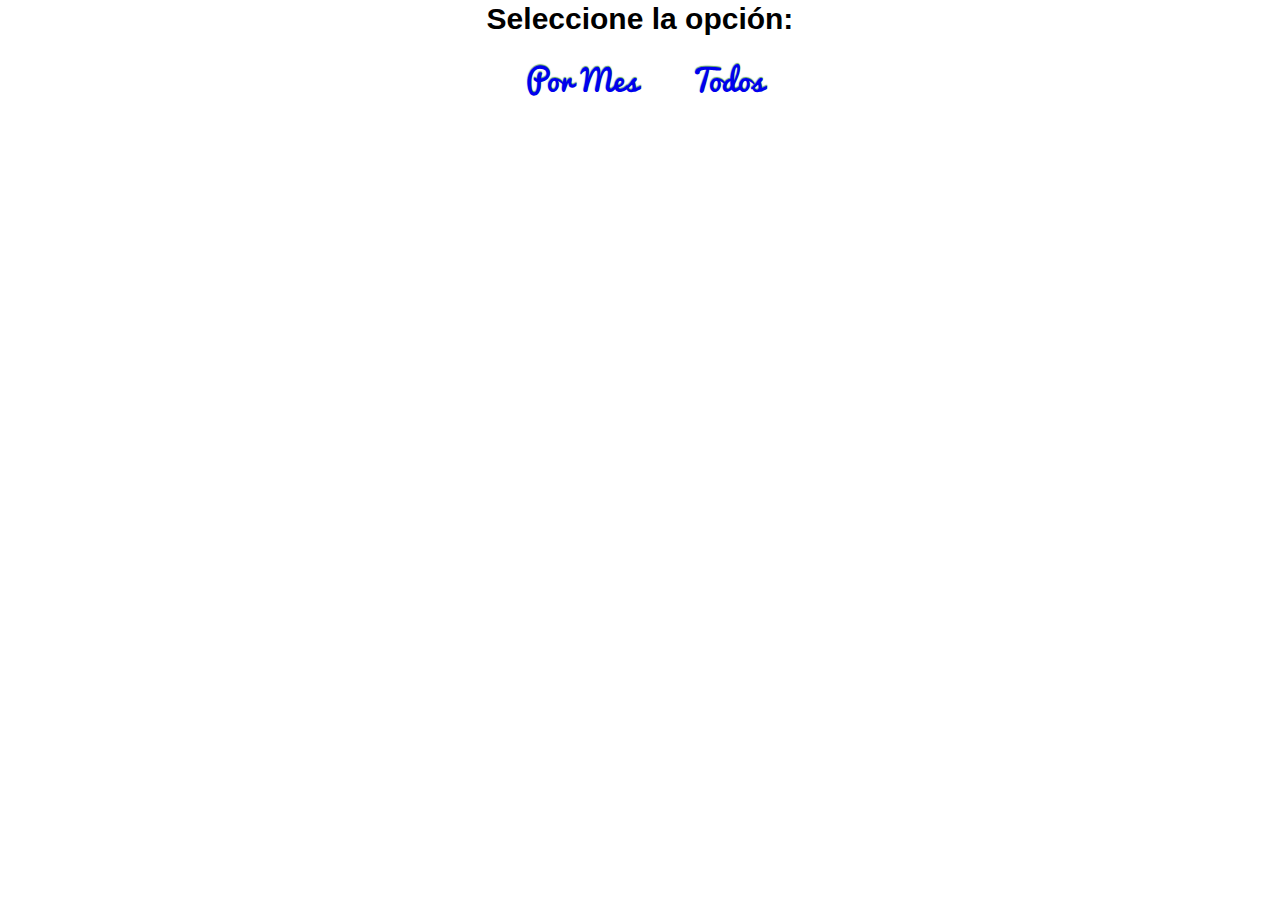
<file: antesde.html>
<DOCTYPE html>
	<html lang ="es">
		<head>
			<title>Seleccione la opción: </title>
			<meta charset = "UTF-8">
<meta name="viewport" content="width=device.width, initial-scale=1, maximum-scale=1"/>
<link href="css/estilos.css" rel="stylesheet" type="text/css" />
		</head>

		<body>
			<header>
				<center><h1>Seleccione la opción: </h1></center>
			</header>
			
			<section>
			<div class="centrar">
				<a class="boton" href="prueba.php" title="Cliente">Por Mes</a>
				<a class="boton" href="todos.php" title="Cliente">Todos</a>
			</div>
			</section>

		<footer>
			
		</footer>
		</body>
		</html>
</file>
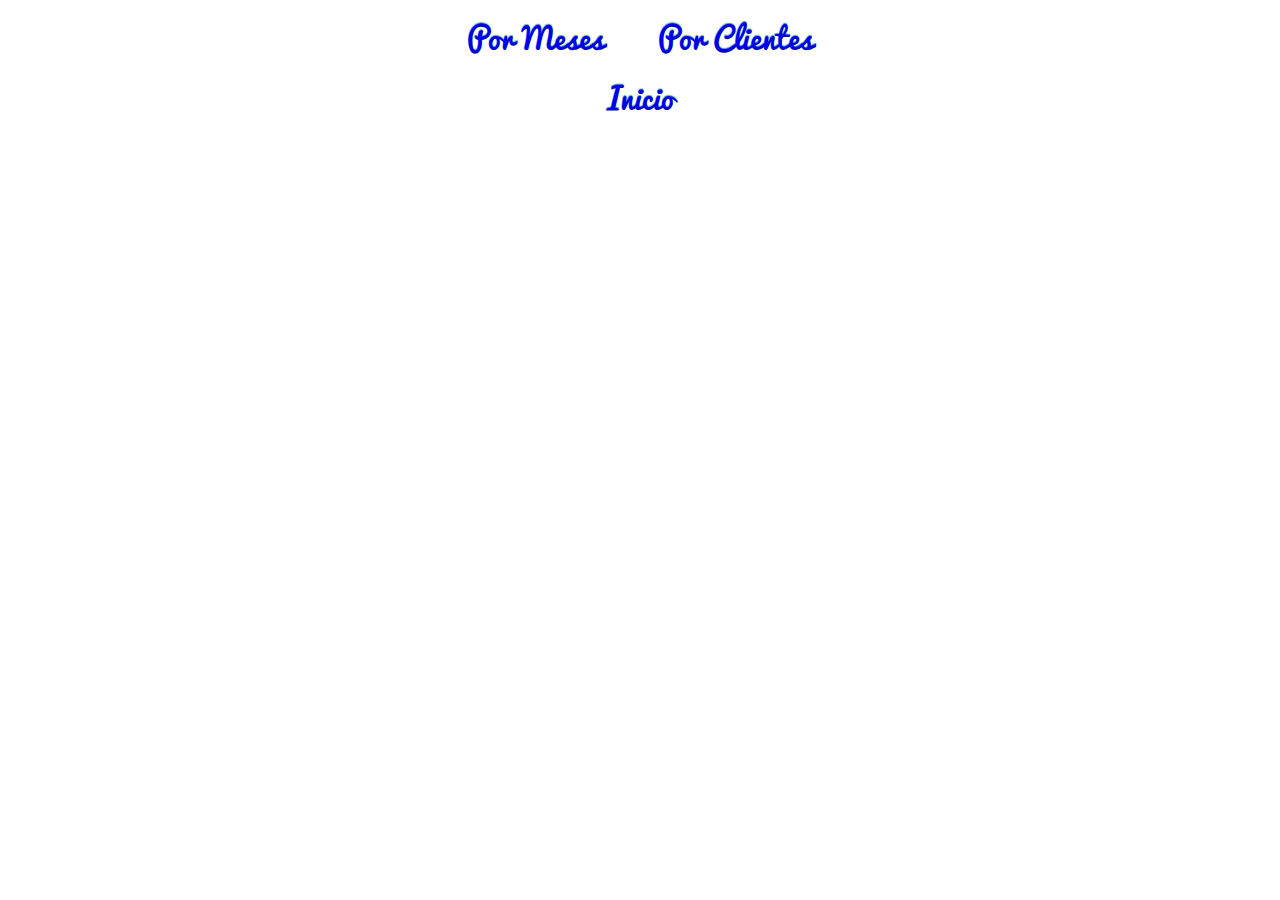
<file: escoger.html>
<!DOCTYPE html>
<html>
<head>
	<meta charset="utf-8">
	<meta http-equiv="X-UA-Compatible" content="IE=edge">
	<title></title>
	<link rel="stylesheet" href="css/estilos.css">
</head>
<body>
	<center>
	<a href="meses2.php" class="boton">Por Meses</a>
	<a href="clientes.php" class="boton">Por Clientes</a>
	</center>
	 <center><a class="boton" href="index.html" title="Inicio">Inicio</a></center>
</body>
</html>
</file>
<file: css/estilos.css>
/* CSS */
@font-face {
    font-family: ‘Pacifico’;
    font-style: normal;
    font-weight: normal;
    src: local("?"), url("/fonts/Pacifico.ttf") format("woff"), url("/fonts/futurastd-light-webfont.ttf") format("truetype");
}

.boton{
display: inline-block;
font-family: ‘Pacifico’, Arial, sans-serif;
font-size: 30px;
line-height: 1;
padding: 15px 25px;
text-decoration: none;
text-shadow: 0 -1px 1px rgba(25, 123, 29, .7);
}

a:hover {
    color: red;
} 

#menu_principal {
    float: left;
    padding-top: 4em;
    
}

#menu_principal2 {
    float: left;
    padding-top: 12em;
    padding-left: 15em;
}

#menu_principal3 {
    float: left;
    padding-top: 12em;
    padding-left: 10em;
}

/* === Remove input autofocus webkit === */  
*:focus {  
    outline: none;  
}  
  
/* === Form Typography === */  
body {  
    font: 15px/22px "Lucida Sans", "Lucida Grande", "Lucida Sans Unicode", sans-serif;  
}  
  
.contact_form h2, .contact_form label {  
    font-family: Georgia, Times, "Times New Roman", serif;  
}  
  
.form_hint, .required_notification {  
    font-size: 11px;  
}  
  
/* === List Styles === */  
.contact_form ul {  
    width: 750px;  
    list-style-type: none;  
    list-style-position: outside;  
    margin: 0px;  
    padding: 0px;  
}  
  
.contact_form li {  
    padding: 12px;  
    border-bottom: 1px solid #eee;  
    position: relative;  
}  
  
    .contact_form li:first-child, .contact_form li:last-child {  
        border-bottom: 1px solid #777;  
    }  
  
/* === Form Header === */  
.contact_form h2 {  
    margin: 0;  
    display: inline;  
}  
  
.required_notification {  
    color: #d45252;  
    margin: 5px 0 0 0;  
    display: inline;  
    float: right;  
}  
  
/* === Form Elements === */  
.contact_form label {  
    width: 150px;  
    margin-top: 3px;  
    display: inline-block;  
    float: left;  
    padding: 3px;  
}  
  
.contact_form input {  
    height: 30px;  
    width: 220px;  
    padding: 5px 8px;
    font-size: 17px;  
}  
  
.contact_form textarea {  
    padding: 8px;  
    width: 300px;  
}  
  
.contact_form button {  
    margin-left: 156px;  
}  
  
/* form element visual styles */  
.contact_form input,
.contact_form textarea,
.contact_form select {  
    border: 1px solid #aaa;  
    box-shadow: 0px 0px 3px #ccc, 0 10px 15px #eee inset;  
    border-radius: 2px;  
    padding-right: 30px;  
    -moz-transition: padding .25s;  
    -webkit-transition: padding .25s;  
    -o-transition: padding .25s;  
    transition: padding .25s;  
}  

.contact_form input.file {
    border: none;
    height: 30px;
    width: 400px;
}
  
    .contact_form input:focus, .contact_form textarea:focus {  
        background: #fff;  
        border: 1px solid #555;  
        box-shadow: 0 0 3px #aaa;  
        padding-right: 70px;  
    }  
  
    /* === HTML5 validation styles === */  
    .contact_form input:required, .contact_form textarea:required {  
        background: #fff url(images/red_asterisk.png) no-repeat 98% center;  
    }  
  
        .contact_form input:required:valid, .contact_form textarea:required:valid {  
            background: #fff url(images/valid.png) no-repeat 98% center;  
            box-shadow: 0 0 5px #5cd053;  
            border-color: #28921f;  
        }  
  
    .contact_form input:focus:invalid, .contact_form textarea:focus:invalid {  
        background: #fff url(images/invalid.png) no-repeat 98% center;  
        box-shadow: 0 0 5px #d45252;  
        border-color: #b03535;  
    }  
  
/* === Form hints === */  
.form_hint {  
    background: #d45252;  
    border-radius: 3px 3px 3px 3px;  
    color: white;  
    margin-left: 8px;  
    padding: 1px 6px;  
    z-index: 999; /* hints stay above all other elements */  
    position: absolute; /* allows proper formatting if hint is two lines */  
    display: none;  
}  
  
    .form_hint::before {  
        content: "\25C0";  
        color: #d45252;  
        position: absolute;  
        top: 1px;  
        left: -6px;  
    }  
  
.contact_form input:focus + .form_hint {  
    display: inline;  
}  
  
.contact_form input:required:valid + .form_hint {  
    background: #28921f;  
}  
  
    .contact_form input:required:valid + .form_hint::before {  
        color: #28921f;  
    }  
  
/* === Button Style === */  
button.submit {  
    background-color: #68b12f;  
    background: -webkit-gradient(linear, left top, left bottom, from(#68b12f), to(#50911e));  
    background: -webkit-linear-gradient(top, #68b12f, #50911e);  
    background: -moz-linear-gradient(top, #68b12f, #50911e);  
    background: -ms-linear-gradient(top, #68b12f, #50911e);  
    background: -o-linear-gradient(top, #68b12f, #50911e);  
    background: linear-gradient(top, #68b12f, #50911e);  
    border: 1px solid #509111;  
    border-bottom: 1px solid #5b992b;  
    border-radius: 3px;  
    -webkit-border-radius: 3px;  
    -moz-border-radius: 3px;  
    -ms-border-radius: 3px;  
    -o-border-radius: 3px;  
    box-shadow: inset 0 1px 0 0 #9fd574;  
    -webkit-box-shadow: 0 1px 0 0 #9fd574 inset;  
    -moz-box-shadow: 0 1px 0 0 #9fd574 inset;  
    -ms-box-shadow: 0 1px 0 0 #9fd574 inset;  
    -o-box-shadow: 0 1px 0 0 #9fd574 inset;  
    color: white;  
    font-weight: bold;  
    padding: 6px 20px;  
    text-align: center;  
    text-shadow: 0 -1px 0 #396715;  
}  
  
    button.submit:hover {  
        opacity: .85;  
        cursor: pointer;  
    }  
  
    button.submit:active {  
        border: 1px solid #20911e;  
        box-shadow: 0 0 10px 5px #356b0b inset;  
        -webkit-box-shadow: 0 0 10px 5px #356b0b inset;  
        -moz-box-shadow: 0 0 10px 5px #356b0b inset;  
        -ms-box-shadow: 0 0 10px 5px #356b0b inset;  
        -o-box-shadow: 0 0 10px 5px #356b0b inset;          
    }  

   .centrar {
    margin-right: 30%;
    margin-left: 39%;
   } 

.titulo{
width: -moz-fit-content;
width: -webkit-fit-content;
width: fit-content;
margin: auto; 
}

.cajita {


}

.tabla
{
    list-style: none;
    max-width: 700px;
    margin: 0 auto;
    min-width: 80%;
    
}

.tabla li
{
    text-align: center;
    vertical-align: top;
    display: inline-block;
    width: 140px;
    border:1px solid #ccc;
    margin: 0;
    padding: 0;
}

.echo {
    border: 1px solid #d0d0d0;
}
</file>
